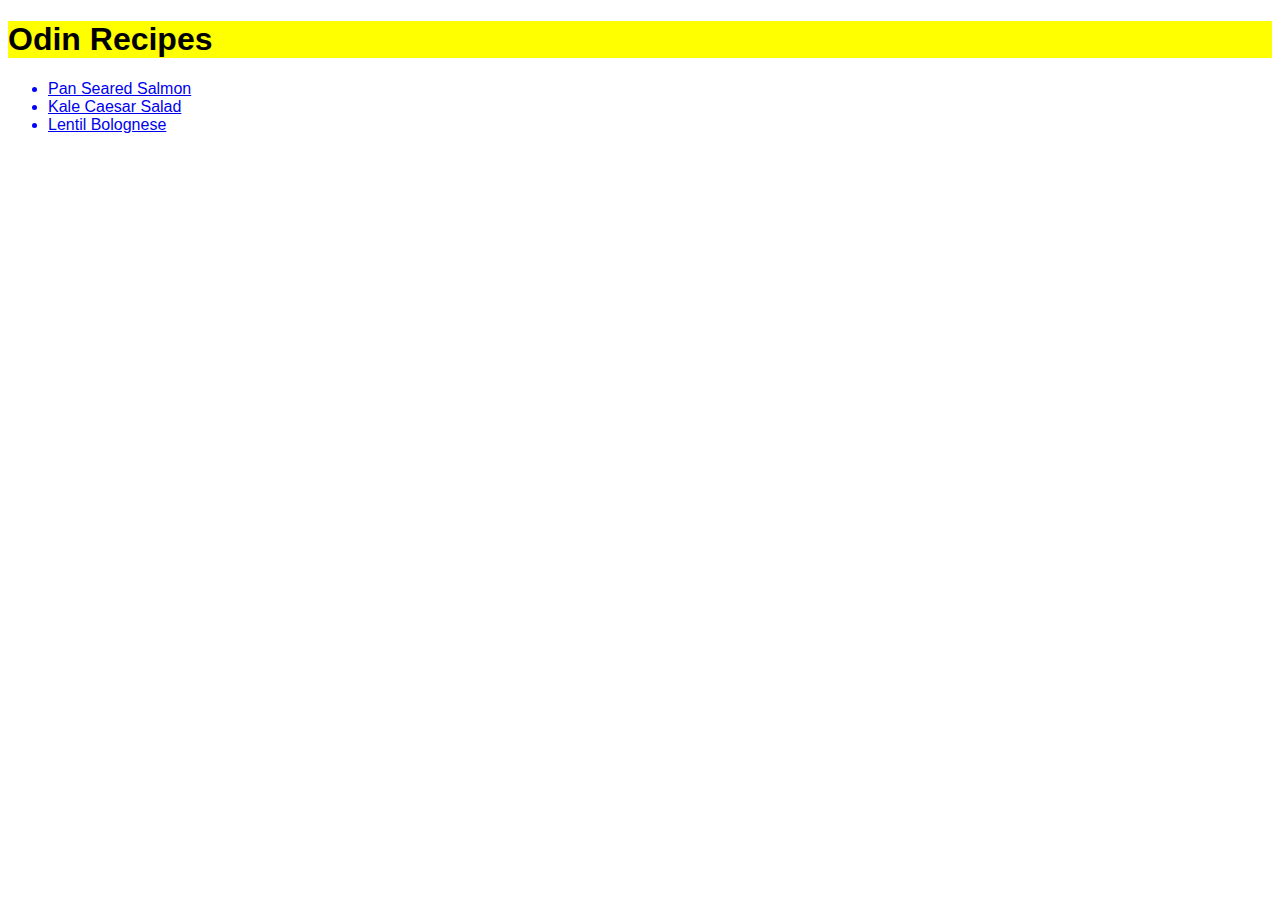
<file: index.html>
<!DOCTYPE html>
<html lang="en">
<head>
    <meta charset="UTF-8">
    <meta http-equiv="X-UA-Compatible" content="IE=edge">
    <meta name="viewport" content="width=device-width, initial-scale=1.0">
    <link rel="stylesheet" href="styles.css"> 
    <title>Odin Recipes</title>
</head>
<body>
    <h1>Odin Recipes</h1>
    <ul>
        <li><a href="./recipes/pan-seared-salmon.html">Pan Seared Salmon</a></li>
        <li><a href="./recipes/kale-caesar-salad.html">Kale Caesar Salad</a></li>
        <li><a href="./recipes/lentil-bolognese.html">Lentil Bolognese</a></li>
    </ul>
</body>
</html>
</file>
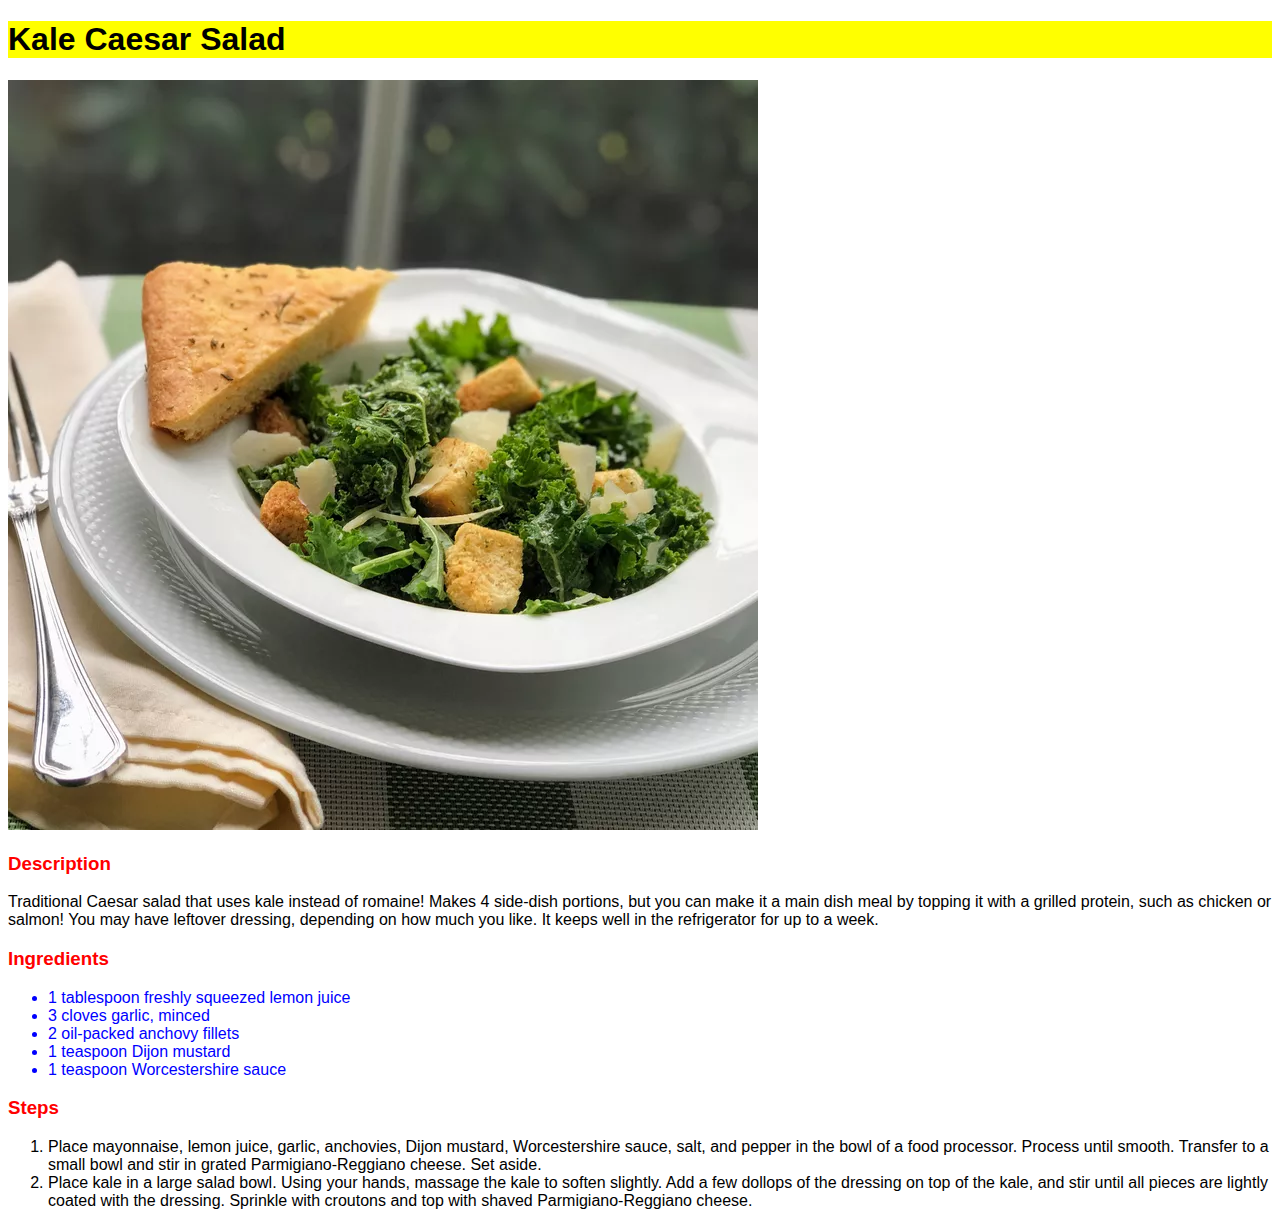
<file: recipes/kale-caesar-salad.html>
<!DOCTYPE html>
<html lang="en">
<head>
    <meta charset="UTF-8">
    <meta http-equiv="X-UA-Compatible" content="IE=edge">
    <meta name="viewport" content="width=device-width, initial-scale=1.0">
    <link rel="stylesheet" href="../styles.css"> 
    <title>Kale Caesar Salad</title>
</head>
<body>
    <h1>Kale Caesar Salad</h1>
    <img src="../img/kale-caesar-salad.webp" alt="Kale Caesar Salad">
    <h3>Description</h3>
    <p>Traditional Caesar salad that uses kale instead of romaine! Makes 4 side-dish portions, but you can make it a main dish meal by topping it with a grilled protein, such as chicken or salmon! You may have leftover dressing, depending on how much you like. It keeps well in the refrigerator for up to a week.</p>
    <h3>Ingredients</h3>
    <ul>
        <li>1 tablespoon freshly squeezed lemon juice</li>
        <li>3 cloves garlic, minced</li>
        <li>2 oil-packed anchovy fillets</li>
        <li>1 teaspoon Dijon mustard</li>
        <li>1 teaspoon Worcestershire sauce</li>
    </ul>
    <h3>Steps</h3>
    <ol>
        <li>Place mayonnaise, lemon juice, garlic, anchovies, Dijon mustard, Worcestershire sauce, salt, and pepper in the bowl of a food processor. Process until smooth. Transfer to a small bowl and stir in grated Parmigiano-Reggiano cheese. Set aside.</li>
        <li>Place kale in a large salad bowl. Using your hands, massage the kale to soften slightly. Add a few dollops of the dressing on top of the kale, and stir until all pieces are lightly coated with the dressing. Sprinkle with croutons and top with shaved Parmigiano-Reggiano cheese.</li>
    </ol>
</body>
</html>
</file>
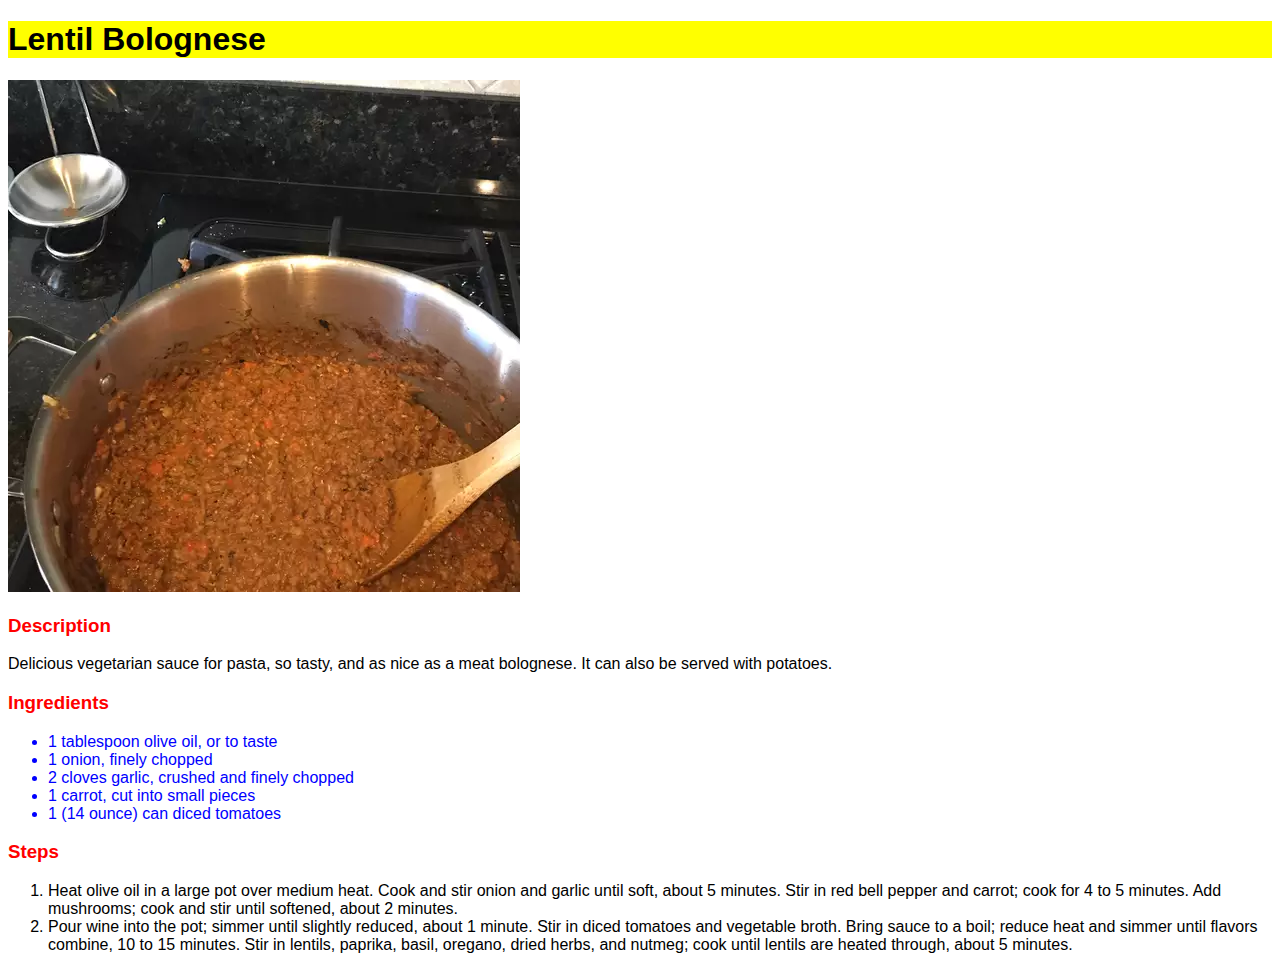
<file: recipes/lentil-bolognese.html>
<!DOCTYPE html>
<html lang="en">
<head>
    <meta charset="UTF-8">
    <meta http-equiv="X-UA-Compatible" content="IE=edge">
    <meta name="viewport" content="width=device-width, initial-scale=1.0">
    <link rel="stylesheet" href="../styles.css"> 
    <title>Lentil Bolognese</title>
</head>
<body>
    <h1>Lentil Bolognese</h1>
    <img src="../img/lentil-bolognese.webp" alt="Lentil Bolognese">
    <h3>Description</h3>
    <p>Delicious vegetarian sauce for pasta, so tasty, and as nice as a meat bolognese. It can also be served with potatoes.</p>
    <h3>Ingredients</h3>
    <ul>
        <li>1 tablespoon olive oil, or to taste</li>
        <li>1 onion, finely chopped</li>
        <li>2 cloves garlic, crushed and finely chopped</li>
        <li>1 carrot, cut into small pieces</li>
        <li>1 (14 ounce) can diced tomatoes</li>
    </ul>
    <h3>Steps</h3>
    <ol>
        <li>Heat olive oil in a large pot over medium heat. Cook and stir onion and garlic until soft, about 5 minutes. Stir in red bell pepper and carrot; cook for 4 to 5 minutes. Add mushrooms; cook and stir until softened, about 2 minutes.</li>
        <li>Pour wine into the pot; simmer until slightly reduced, about 1 minute. Stir in diced tomatoes and vegetable broth. Bring sauce to a boil; reduce heat and simmer until flavors combine, 10 to 15 minutes. Stir in lentils, paprika, basil, oregano, dried herbs, and nutmeg; cook until lentils are heated through, about 5 minutes.</li>
    </ol>
</body>
</html>
</file>
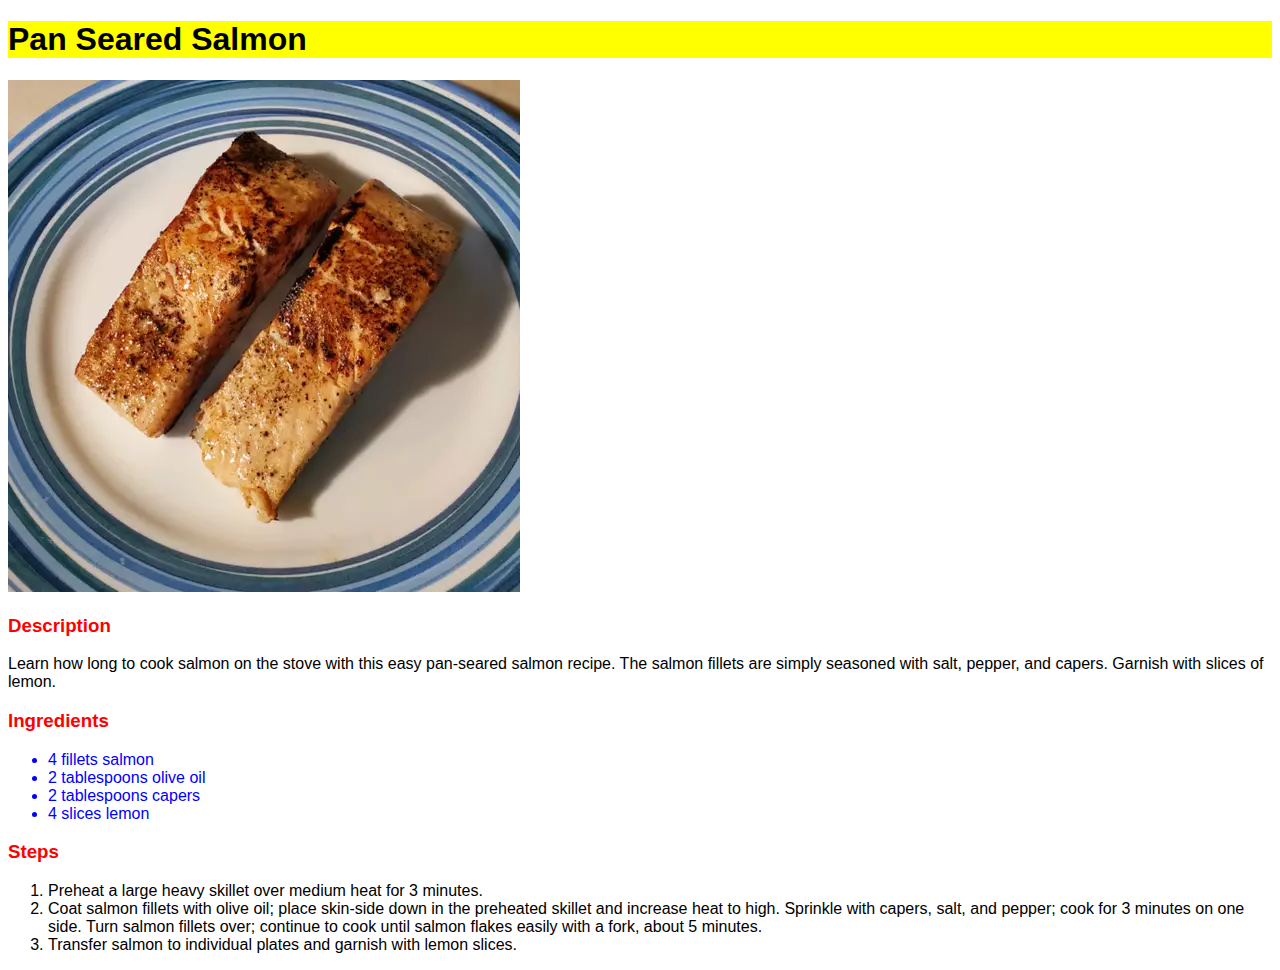
<file: recipes/pan-seared-salmon.html>
<!DOCTYPE html>
<html lang="en">
<head>
    <meta charset="UTF-8">
    <meta http-equiv="X-UA-Compatible" content="IE=edge">
    <meta name="viewport" content="width=device-width, initial-scale=1.0">
    <link rel="stylesheet" href="../styles.css"> 
    <title>Pan Seared Salmon</title>
</head>
<body>
    <h1>Pan Seared Salmon</h1>
    <img src="../img/pan-seared-salmon.webp" alt="Pan seared salmon on a plate">
    <h3>Description</h3>
    <p>Learn how long to cook salmon on the stove with this easy pan-seared salmon recipe. The salmon fillets are simply seasoned with salt, pepper, and capers. Garnish with slices of lemon.</p>
    <h3>Ingredients</h3>
    <ul>
        <li>4 fillets salmon</li>
        <li>2 tablespoons olive oil</li>
        <li>2 tablespoons capers</li>
        <li>4 slices lemon</li>
    </ul>
    <h3>Steps</h3>
    <ol>
        <li>Preheat a large heavy skillet over medium heat for 3 minutes.</li>
        <li>Coat salmon fillets with olive oil; place skin-side down in the preheated skillet and increase heat to high. Sprinkle with capers, salt, and pepper; cook for 3 minutes on one side. Turn salmon fillets over; continue to cook until salmon flakes easily with a fork, about 5 minutes.</li>
        <li>Transfer salmon to individual plates and garnish with lemon slices.</li>
    </ol>
</body>
</html>
</file>
<file: styles.css>
body {
    font-family: Verdana, Geneva, Tahoma, sans-serif;
}

h1 {
    font-weight: bold;
    font-size:xx-large;
    background-color: yellow;
}

h3 {
    color:red;
}

ul li {
    font-family: 'Gill Sans', 'Gill Sans MT', Calibri, 'Trebuchet MS', sans-serif;
    color:blue;
}
</file>
